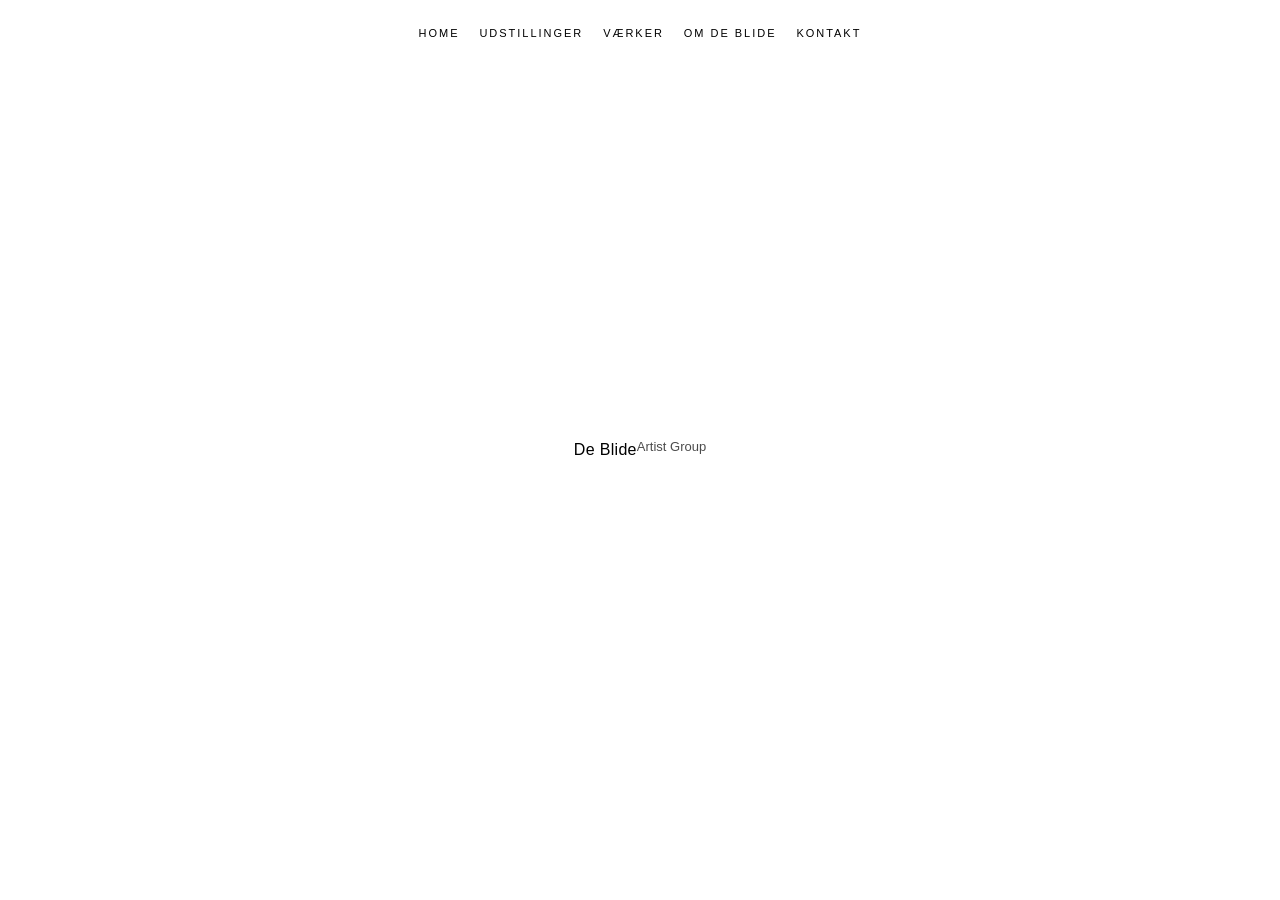
<file: index.html>
<!DOCTYPE html>
<html lang="en">
<head>
  <meta charset="UTF-8">
  <meta name="viewport" content="width=device-width, initial-scale=1.0">
  <title>De Blide</title>
  <link rel="stylesheet" href="style.css">
</head>
<body>

<nav>
  <a href="index.html">HOME</a>
  <a href="udstillinger.html">UDSTILLINGER</a>
  <a href="vearker.html">VÆRKER</a>
  <a href="about.html">OM DE BLIDE</a>
  <a href="contact.html">KONTAKT</a>
</nav>


<main class="container">
  <h1>De Blide</h1>
  <p>Artist Group</p>
</main>

</body>
</html>
</file>
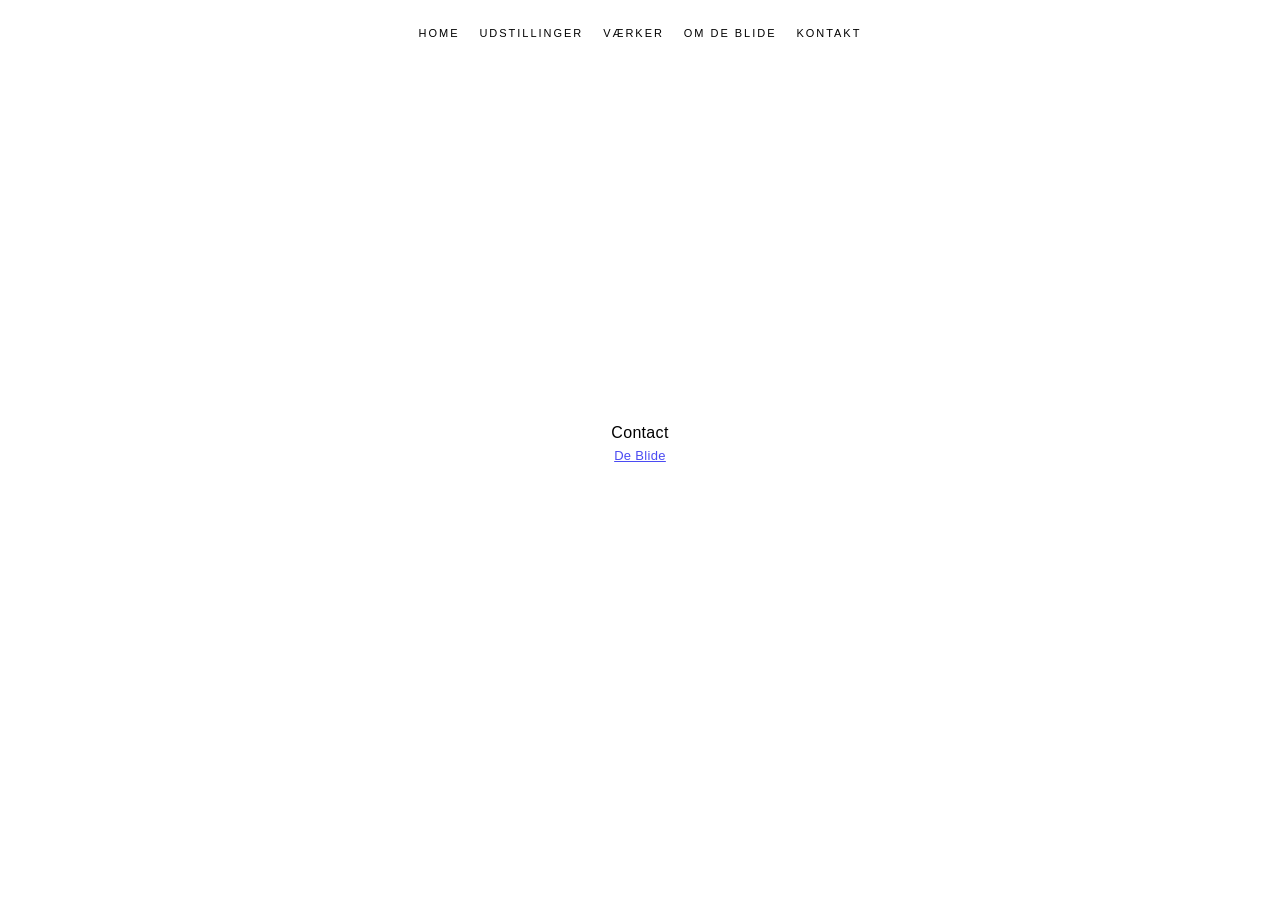
<file: contact.html>
<!DOCTYPE html>
<html lang="en">
<head>
  <meta charset="UTF-8">
  <meta name="viewport" content="width=device-width, initial-scale=1.0">
  <title>De Blide</title>
  <link rel="stylesheet" href="style.css">
</head>
<body>

<nav>
  <a href="index.html">HOME</a>
  <a href="udstillinger.html">UDSTILLINGER</a>
  <a href="vearker.html">VÆRKER</a>
  <a href="about.html">OM DE BLIDE</a>
  <a href="contact.html">KONTAKT</a>
</nav>


<main class="container">
  <h1>
  <main class="container">
  <div>
    <h1>Contact</h1>
    <p>
      <a href="#" id="mail">De Blide</a>
    </p>
  </div>
</main>

<script>
  const user = "deblidekontakt";
  const domain = "gmail.com";
  document.getElementById("mail").href =
    "mailto:" + user + "@" + domain;
</script>
  
  </h1>
</main>

</body>
</html>
</file>
<file: style.css>
* {
  box-sizing: border-box;
}

html, body {
  margin: 0;
  padding: 0;
  height: 100%;
}

body {
  font-family: -apple-system, BlinkMacSystemFont,
               "Helvetica Neue", Helvetica, Arial, sans-serif;
  background: #ffffff;
  color: #000000;
  font-size: 14px;
}

nav {
  position: fixed;
  top: 24px;
  width: 100%;
  text-align: center;
}

nav a {
  margin: 0 8px;
  text-decoration: none;
  color: #000;
  font-size: 11px;
  letter-spacing: 0.18em;
  font-weight: 400;
}

nav a:hover {
  opacity: 0.5;
}

.container {
  min-height: 100vh;
  display: flex;
  align-items: center;
  justify-content: center;
  text-align: center;
}

h1 {
  font-size: 16px;
  font-weight: 400;
  letter-spacing: 0.02em;
  margin: 0;
}

p {
  margin-top: 6px;
  font-size: 13px;
  opacity: 0.7;
}
</file>
